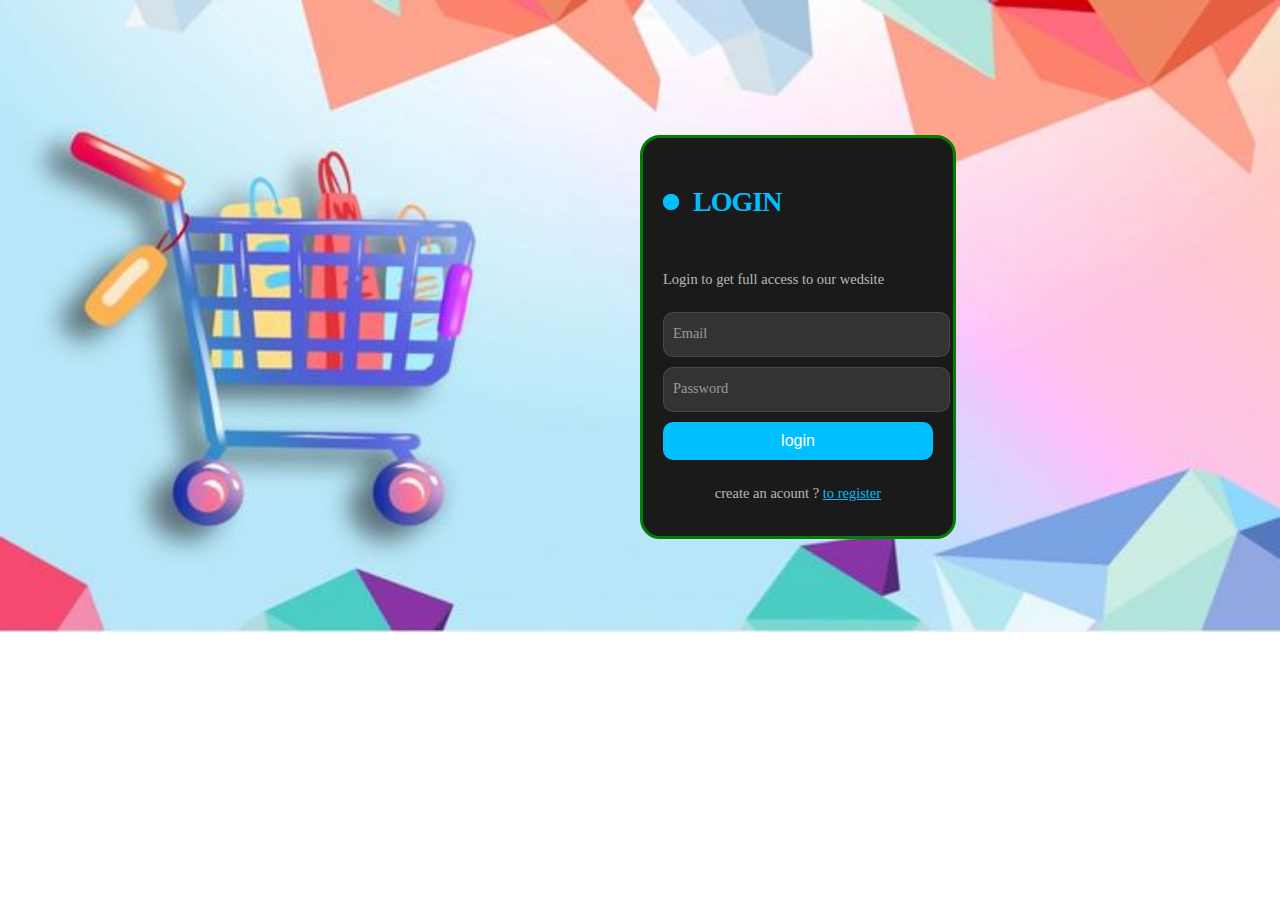
<file: login.html>
<!DOCTYPE html>
<html lang="en">
<head>
    <meta charset="UTF-8">
    <meta name="viewport" content="width=device-width, initial-scale=1.0">
    <title>Login to FootCap</title>
    <link rel="stylesheet" href="./login.css">
  
</head>
<body>
    <div>
        <form class="form" id="login-form">
            <p class="title">LOGIN </p>
            <p class="message">Login to get full access to our wedsite </p>
                    
            <label>
                <input class="input" type="email" id="email" placeholder="" required="">
                <span>Email</span>
            </label> 
                
            <label>
                <input class="input" type="password" id="password" placeholder="" required="">
                <span>Password</span>
            </label>
            
            <button class="submit">login</button>
            <p class="signin">create an acount ? <a href="./signUp.html">to register</a> </p>
        </form>
    </div>

      <script>

        let s=document.getElementById("sign")
        let bd=document.getElementById("bd")
         document.getElementById('login-form').addEventListener('submit', function(event) {
          event.preventDefault();
    
          const email = document.getElementById('email').value;
          const password = document.getElementById('password').value;
    
          const storedUserData = JSON.parse(localStorage.getItem('user'));
          // if (storedUserData && storedUserData.email === email && storedUserData.password === password) {
            if ( storedUserData.email === email && storedUserData.password === password) {
    
            alert('Login successful! Redirecting to Dashboard.'); 
            window.open('./cart.html')
    
           
          } else {
            // if (!storedUserData || storedUserData.email !== email) {
              if (storedUserData.email !== email) {
    
              alert('Email not found');
            } else {
              alert('Please enter correct password');
            }
          }
        });
      </script>

</body>
</html>
</file>
<file: login.css>
body{
    background-image: url("./image/signupbackground.jpg");
    background-repeat: no-repeat;
    background-size: cover;
}

div{
    position: absolute;
    top: 15%;
    left: 50%;
    /* height: 200px; */
}

.form {
    width: 100%;
    display: flex;
    flex-direction: column;
    gap: 10px;
    max-width: 350px;
    padding: 20px;
    border-radius: 20px;
    position: relative;
    background-color: #1a1a1a;
    color: #fff;
    border: 1px solid #333;
    border: 3px solid green ;
  }
  
  .title {
    font-size: 28px;
    font-weight: 600;
    letter-spacing: -1px;
    position: relative;
    display: flex;
    align-items: center;
    padding-left: 30px;
    color: #00bfff;
  }
  
  .title::before {
    width: 18px;
    height: 18px;
  }
  
  .title::after {
    width: 18px;
    height: 18px;
    animation: pulse 1s linear infinite;
  }
  
  .title::before,
  .title::after {
    position: absolute;
    content: "";
    height: 16px;
    width: 16px;
    border-radius: 50%;
    left: 0px;
    background-color: #00bfff;
  }
  
  .message, 
  .signin {
    font-size: 14.5px;
    color: rgba(255, 255, 255, 0.7);
  }
  
  .signin {
    text-align: center;
  }
  
  .signin a:hover {
    text-decoration: underline royalblue;
  }
  
  .signin a {
    color: #00bfff;
  }
  
  .flex {
    display: flex;
    width: 100%;
    gap: 6px;
  }
  
  .form label {
    position: relative;
  }
  
  .form label .input {
    background-color: #333;
    color: #fff;
    width: 100%;
    padding: 20px 05px 05px 10px;
    outline: 0;
    border: 1px solid rgba(105, 105, 105, 0.397);
    border-radius: 10px;
  }
  
  .form label .input + span {
    color: rgba(255, 255, 255, 0.5);
    position: absolute;
    left: 10px;
    top: 0px;
    font-size: 0.9em;
    cursor: text;
    transition: 0.3s ease;
  }
  
  .form label .input:placeholder-shown + span {
    top: 12.5px;
    font-size: 0.9em;
  }
  
  .form label .input:focus + span,
  .form label .input:valid + span {
    color: #00bfff;
    top: 0px;
    font-size: 0.7em;
    font-weight: 600;
  }
  
  .input {
    font-size: medium;
  }
  
  .submit {
    border: none;
    outline: none;
    padding: 10px;
    border-radius: 10px;
    color: #fff;
    font-size: 16px;
    transform: .3s ease;
    background-color: #00bfff;
  }
  
  .submit:hover {
    background-color: #00bfff96;
  }
  
  @keyframes pulse {
    from {
      transform: scale(0.9);
      opacity: 1;
    }
  
    to {
      transform: scale(1.8);
      opacity: 0;
    }
  }
</file>
